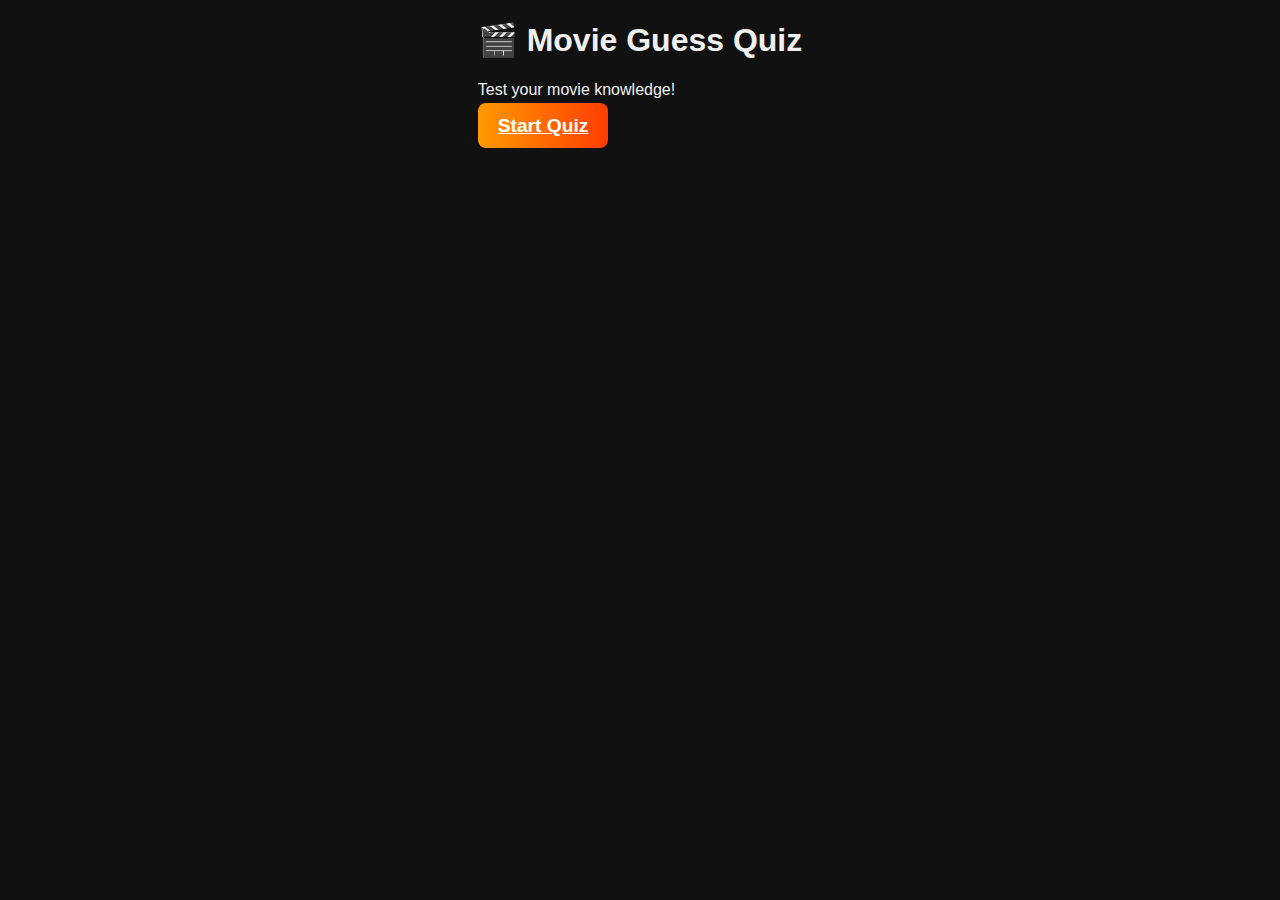
<file: index.html>
<!DOCTYPE html>
<html lang="en">
<head>
    <meta charset="UTF-8">
    <meta name="viewport" content="width=device-width, initial-scale=1.0">
    <title>Movie Quiz - Home</title>
    <link rel="stylesheet" href="style.css">
</head>
<body>

    <div class="container home">
        <h1 class="title">🎬 Movie Guess Quiz</h1>
        <p class="tagline">Test your movie knowledge!</p>

        <a href="quiz.html" class="btn start-btn">Start Quiz</a>
    </div>

</body>
</html>
</file>
<file: style.css>
/* --- BASE & UTILITIES --- */
:root {
    --color-bg-dark: #1e1e1e;
    --color-bg-panel: #2a2a2a;
    --color-primary: #ff9a00;
    --color-secondary: #ff3d00;
    --color-text-light: #f0f0f0;
    --color-text-mid: #bbb;
    --color-success: #4CAF50;
    --color-error: #dc3545;
    --border-radius: 12px;
}

body {
    margin: 0;
    padding: 0;
    background: #111;
    color: var(--color-text-light);
    font-family: 'Inter', sans-serif; /* Using Inter, a modern font */
    display: flex;
    justify-content: center;
    align-items: flex-start;
    min-height: 100vh;
}

/* --- COVER PAGE (Kept for integrity) --- */
.cover-page {
    display: flex;
    position: fixed;
    top: 0;
    left: 0;
    height: 100%;
    width: 100%;
    justify-content: center;
    align-items: center;
    background: rgba(17, 17, 17, 0.98);
    z-index: 100;
}

.cover-page.hidden { display: none; }

.cover-container {
    text-align: center;
    padding: 40px;
    border-radius: var(--border-radius);
    background: rgba(255, 255, 255, 0.04);
    backdrop-filter: blur(10px);
    box-shadow: 0 0 20px rgba(255, 255, 255, 0.1);
}

.cover-container h1 { font-size: 2.4rem; margin-bottom: 10px; }

.start-btn {
    margin-top: 25px;
    padding: 12px 30px;
    font-size: 1.2rem;
    border: none;
    border-radius: var(--border-radius);
    cursor: pointer;
    background: linear-gradient(to right, var(--color-primary), var(--color-secondary));
    color: white;
    transition: 0.2s;
}

.start-btn:hover { transform: scale(1.06); }

/* --- QUIZ APPLICATION LAYOUT --- */
.quiz-app-layout {
    width: 100%;
    max-width: 1200px;
    padding: 20px;
    margin: 20px auto;
    background: var(--color-bg-dark);
    border-radius: var(--border-radius);
    box-shadow: 0 10px 30px rgba(0, 0, 0, 0.5);
    display: flex;
    flex-direction: column;
    gap: 20px;
}

/* --- TOP BAR (Header) --- */
.top-bar {
    display: flex;
    justify-content: space-between;
    align-items: center;
    background: var(--color-bg-panel);
    padding: 15px;
    border-radius: var(--border-radius);
    box-shadow: 0 2px 5px rgba(0, 0, 0, 0.3);
}

.top-item {
    display: flex;
    align-items: center;
    gap: 10px;
}

.label {
    font-size: 0.8rem;
    color: var(--color-text-mid);
    text-transform: uppercase;
    font-weight: 500;
}

.score-display .value {
    font-size: 1.5rem;
    font-weight: bold;
    color: var(--color-primary);
}

/* Round Tracker Styling (The numbered circles) */
.round-circles {
    display: flex;
    gap: 5px;
}

.circle {
    width: 28px;
    height: 28px;
    border-radius: 50%;
    background: #444;
    display: flex;
    justify-content: center;
    align-items: center;
    font-size: 0.9rem;
    font-weight: bold;
    color: var(--color-text-mid);
}

.circle.current {
    background: var(--color-primary);
    color: var(--color-bg-dark);
    box-shadow: 0 0 8px var(--color-primary);
}

.icon-group .icon-btn {
    font-size: 1.5rem;
    cursor: pointer;
    background: none;
    border: none;
    color: var(--color-text-light);
    padding: 5px;
    transition: transform 0.1s;
}

/* --- MAIN CONTENT WRAPPER (Flexbox for side-by-side panels) --- */
.content-wrapper {
    display: flex;
    gap: 20px;
}

/* --- LEFT PANEL: Poster Panel (Visual Area) --- */
.poster-panel {
    flex: 2; /* Takes up more space */
    background: var(--color-bg-panel);
    border-radius: var(--border-radius);
    padding: 30px;
    text-align: center;
    min-height: 400px; /* Placeholder minimum height */
    display: flex;
    flex-direction: column;
    align-items: center;
    justify-content: space-between; /* Push timer to the bottom */
}

#poster {
    font-size: 10rem; /* Large emoji */
    line-height: 1;
    margin-bottom: 10px;
    min-height: 200px; /* Ensure space for the large emoji */
}

.poster-sub {
    color: var(--color-text-mid);
    font-style: italic;
    font-size: 0.9rem;
}

/* Timer Card Styling */
.timer-card {
    width: 100%;
    max-width: 300px;
    margin-top: 20px;
    padding: 10px 0;
}

.timer-info {
    display: flex;
    justify-content: space-between;
    margin-bottom: 5px;
    font-weight: 600;
    color: var(--color-text-light);
}

.time-value {
    color: var(--color-success);
}

.bar {
    height: 10px;
    background: #444;
    border-radius: 5px;
    overflow: hidden;
}

#timeFill {
    height: 100%;
    width: 100%; /* JS will control this */
    background: linear-gradient(to right, var(--color-success), var(--color-secondary));
    border-radius: 5px;
    transition: width 0.1s linear;
}


/* --- RIGHT PANEL: Controls and Options --- */
.controls-panel {
    flex: 1; /* Takes less space */
    background: var(--color-bg-panel);
    border-radius: var(--border-radius);
    padding: 20px;
    display: flex;
    flex-direction: column;
    gap: 15px;
    min-width: 280px;
}

.panel-title {
    font-size: 1.2rem;
    color: var(--color-primary);
    margin: 0 0 10px 0;
    border-bottom: 1px solid #333;
    padding-bottom: 10px;
}

/* Multiple Choice Options Grid */
.options-grid {
    display: grid;
    grid-template-columns: 1fr; /* Stack buttons vertically */
    gap: 10px;
}

.option-btn {
    padding: 15px;
    border: 2px solid #555;
    border-radius: var(--border-radius);
    background: #333;
    color: var(--color-text-light);
    font-size: 1rem;
    text-align: left;
    cursor: pointer;
    transition: background 0.2s, border-color 0.2s, transform 0.1s;
    font-weight: 600;
}

.option-btn:hover {
    background: #444;
    border-color: var(--color-primary);
}

.option-btn.selected {
    border-color: var(--color-primary);
    background: rgba(255, 154, 0, 0.2);
}

/* Feedback Styling */
.feedback {
    min-height: 20px;
    font-weight: bold;
    text-align: center;
    padding: 10px;
    border-radius: 8px;
    border: 1px solid transparent;
}

.feedback.correct {
    background: rgba(76, 175, 80, 0.2);
    color: var(--color-success);
    border-color: var(--color-success);
}

.feedback.incorrect {
    background: rgba(220, 53, 69, 0.2);
    color: var(--color-error);
    border-color: var(--color-error);
}

/* Control Actions (Next/Reveal) */
.control-actions {
    display: flex;
    gap: 10px;
    margin-top: 10px;
    padding-top: 10px;
    border-top: 1px solid #333;
}

.btn {
    padding: 12px 20px;
    border: none;
    border-radius: 8px;
    cursor: pointer;
    font-weight: bold;
    flex-grow: 1;
    transition: background 0.2s, opacity 0.2s;
}

.btn.primary {
    background: var(--color-success);
    color: var(--color-bg-dark);
}

.btn.primary:hover:not(:disabled) {
    background: #66BB6A;
}

.btn.primary.disabled {
    background: #555;
    opacity: 0.6;
    cursor: not-allowed;
}

.btn.secondary {
    background: #555;
    color: var(--color-text-light);
}

.btn.secondary:hover {
    background: #6c757d;
}


/* Footer Stats (Smaller display for attempts/streak) */
.footer-stats {
    display: flex;
    justify-content: space-around;
    padding: 10px 0;
    border-top: 1px dashed #333;
    margin-top: auto; /* Push to the bottom of the panel */
}

.footer-stats .stat .label {
    font-size: 0.75rem;
}

.footer-stats .stat > div:not(.label) {
    font-size: 1.2rem;
    color: var(--color-secondary);
}


/* --- MOVIE LIST --- */
.list-box {
    border: 1px solid #333;
    border-radius: var(--border-radius);
    padding: 15px;
    background: var(--color-bg-panel);
}

.list-box summary {
    cursor: pointer;
    font-weight: bold;
    color: var(--color-primary);
    padding-bottom: 5px;
}

.movie-list {
    margin-top: 15px;
    padding: 10px 0;
    max-height: 300px;
    overflow-y: auto;
    font-size: 0.9rem;
    color: var(--color-text-mid);
    line-height: 1.8;
}

/* --- MEDIA QUERIES (Responsive Layout) --- */
@media (max-width: 900px) {
    .content-wrapper {
        flex-direction: column; /* Stack panels vertically on smaller screens */
    }

    .poster-panel, .controls-panel {
        flex: none; /* Remove explicit flex-sizing */
        width: 100%;
        min-height: auto;
    }
}

@media (max-width: 500px) {
    .top-bar {
        flex-wrap: wrap;
        justify-content: center;
        gap: 15px;
    }
    .top-item {
        order: 1;
    }
    .icon-group {
        order: 2;
    }
}
</file>
